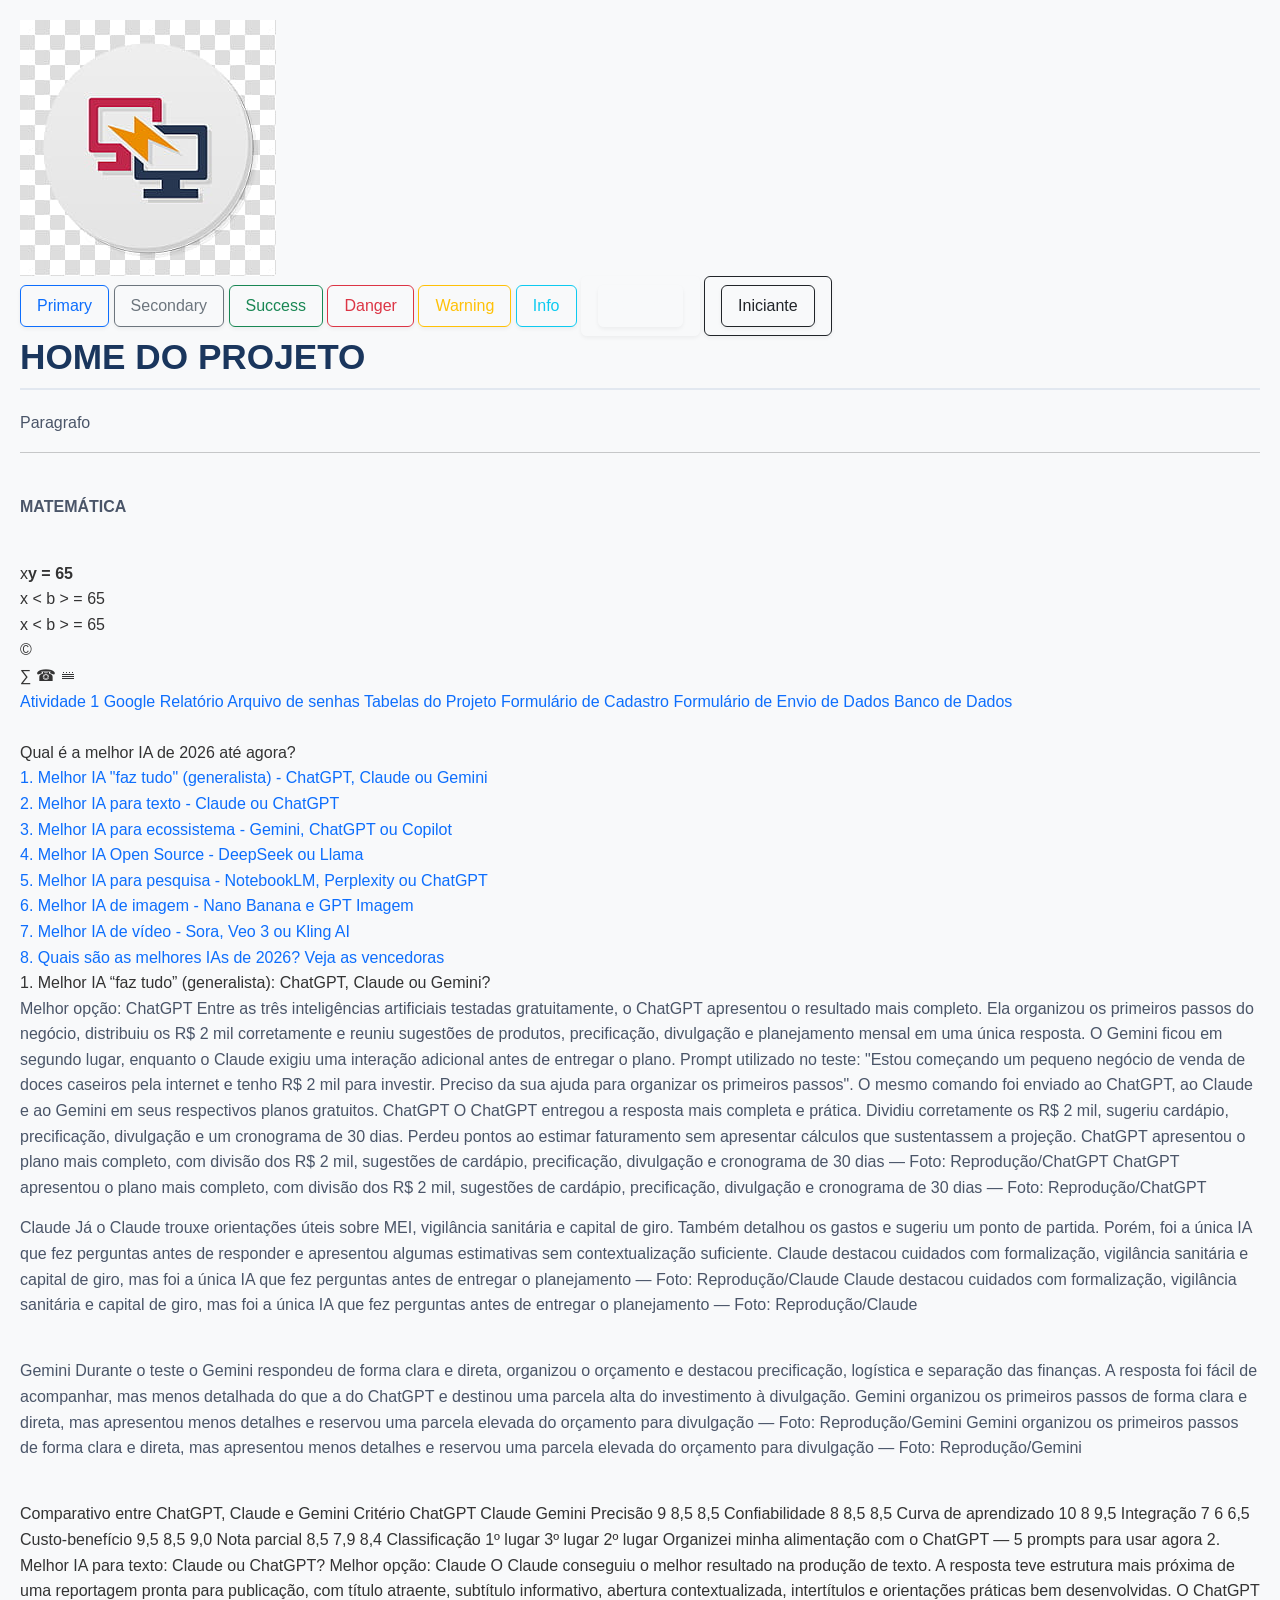
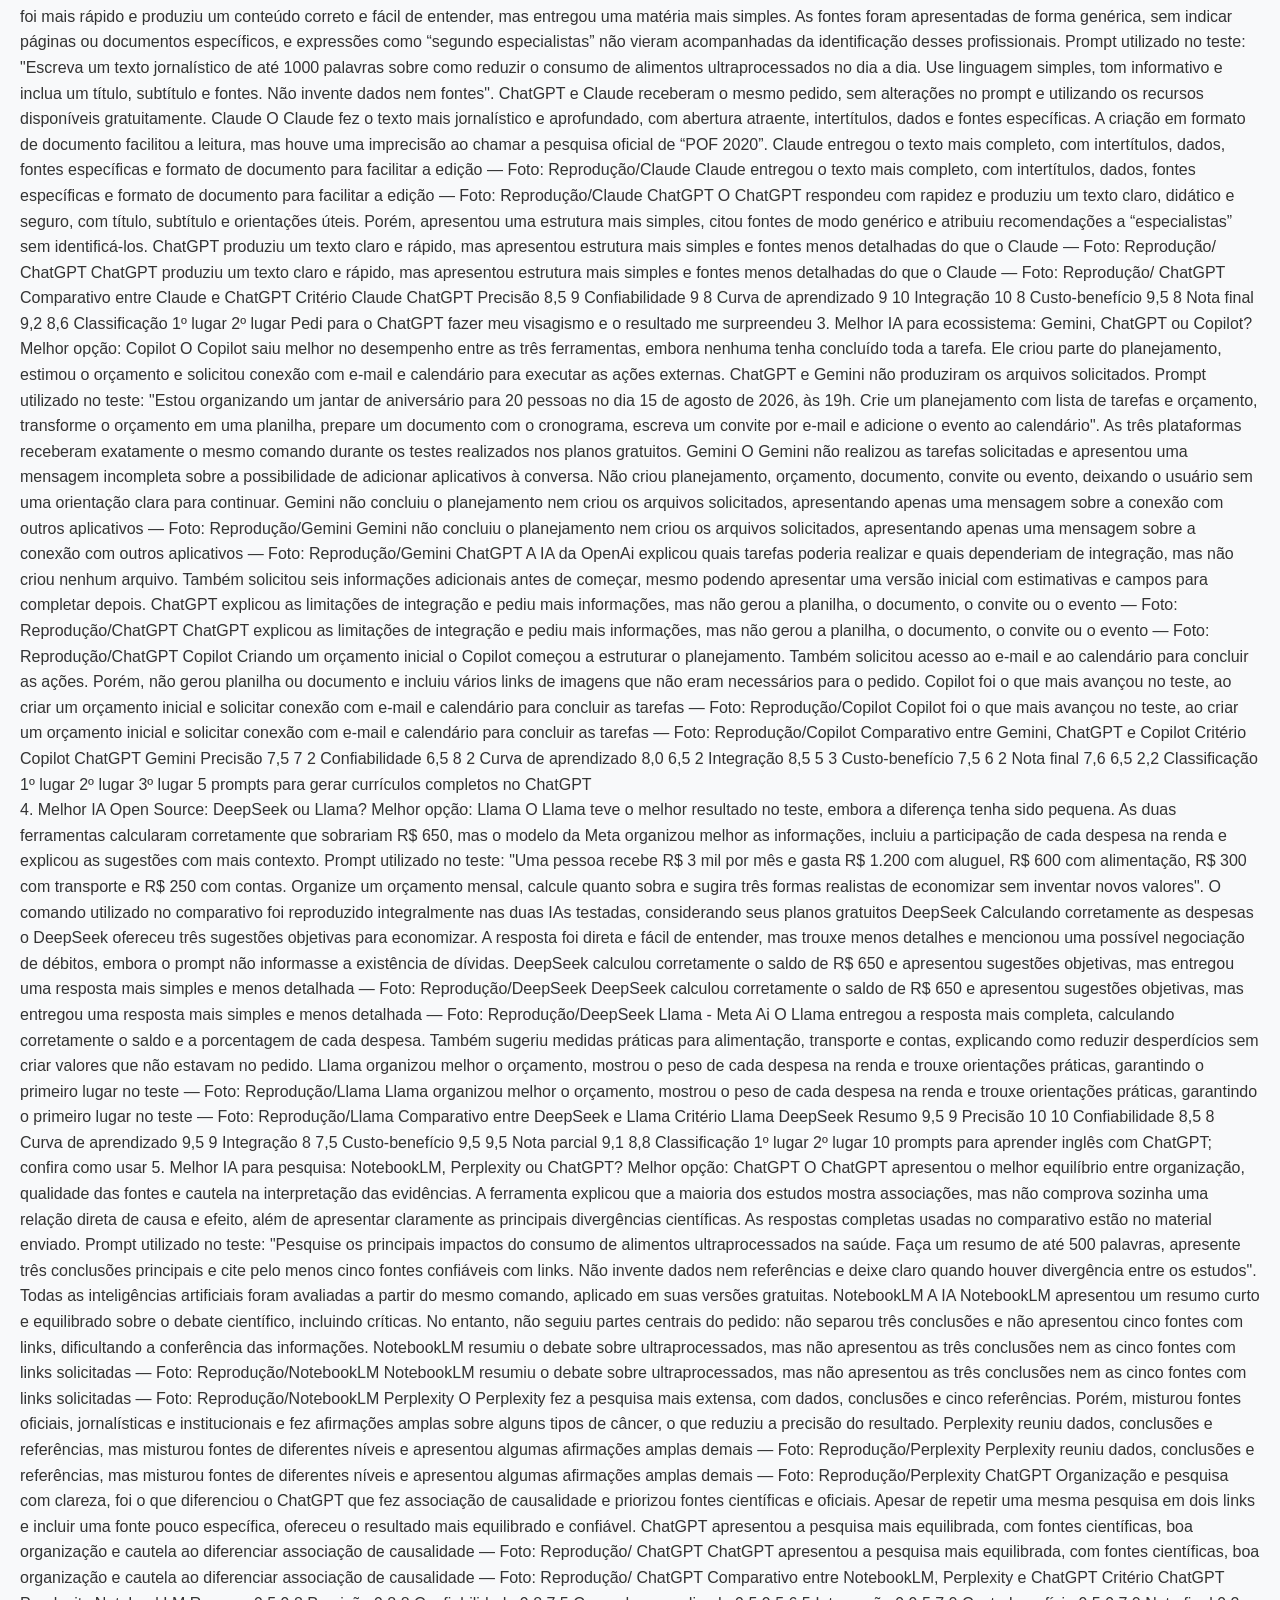
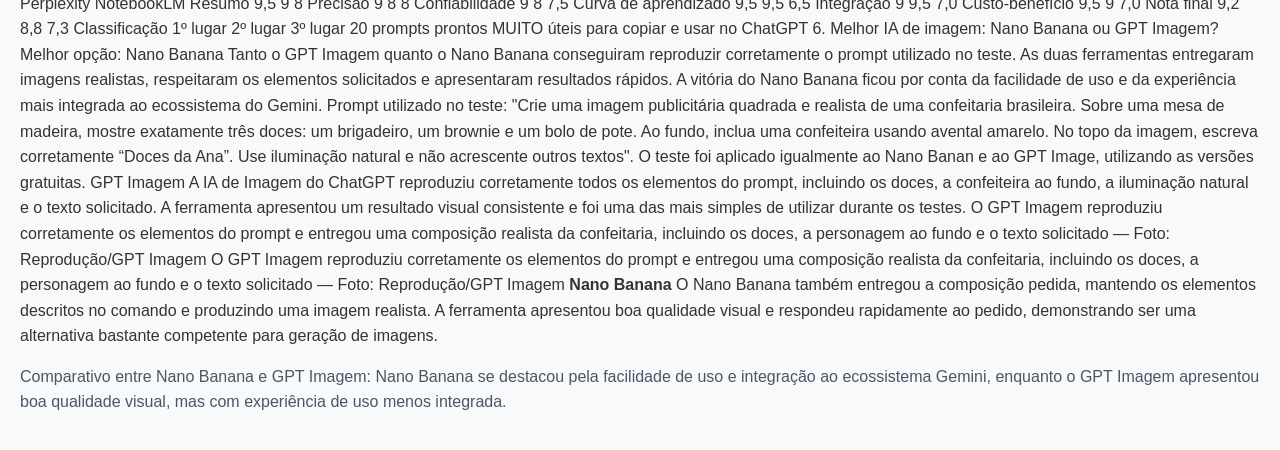
<file: index.html>
<!DOCTYPE html>
<html lang="en">
<head>
    <!-- Definição de caracters de leitura da pagina -->
    <meta charset="UTF-8">
    <!-- Definição de responsividade -->
    <meta name="viewport" content="width=device-width, initial-scale=1.0">
    <title>Pagina principal</title>
    <link href="https://cdn.jsdelivr.net/npm/bootstrap@5.3.8/dist/css/bootstrap.min.css" rel="stylesheet" integrity="sha384-sRIl4kxILFvY47J16cr9ZwB07vP4J8+LH7qKQnuqkuIAvNWLzeN8tE5YBujZqJLB" crossorigin="anonymous">
    <link rel="stylesheet" href="style/style.css">
    
</head> 
<body>
    <img src="icone/conect.jpg" alt="icone de conexão remota" />
      <!-- Desenvolvimento de pagina HTML  -->
    <br/>   

    <button type="button" class="btn btn-outline-primary">Primary</button>
<button type="button" class="btn btn-outline-secondary">Secondary</button>
<button type="button" class="btn btn-outline-success">Success</button>
<button type="button" class="btn btn-outline-danger">Danger</button>
<button type="button" class="btn btn-outline-warning">Warning</button>
<button type="button" class="btn btn-outline-info">Info</button>
<button type="button" class="btn btn-outline-light"><a href="controller/alarme.html" class="btn btn-outline-light">Alarme</a></button>
<button type="button" class="btn btn-outline-dark"><a href="controller/iniciante.html" class="btn btn-outline-dark">Iniciante</a></button>

    <h1>HOME DO PROJETO</h1>
    <p>Paragrafo</p>
    <hr />
    <p>
    <br /><b>MATEMÁTICA</b>
    </p>
    <br />

    x<b>y = 65
    
    </b><br />

    x &lt; b &gt; = 65
        <br />
    x &#60; b &#62; = 65
    <br/>
    &copy;
    <br/>
    &Sum;
    &phone;
    &equivDD;
    <br />
    <span id="menu">
        <a href="atividade1.html">Atividade 1</a>
        <a href="https://www.google.com" target="_blank">Google</a>
        <a href="controller/bd.html">Relatório</a>
        <a href="controller/cripto/password.html">Arquivo de senhas</a>
        <a href="tabela.html">Tabelas do Projeto</a>
        <a href="controller/formulario.html">Formulário de Cadastro</a>
        <a href="controller/envdados.html">Formulário de Envio de Dados</a>
        <a href="controller/bd.html">Banco de Dados</a>
    </span>

    <br/><br/>
    Qual é a melhor IA de 2026 até agora?
<br/>
    <a href="#c1">1. Melhor IA "faz tudo" (generalista) - ChatGPT, Claude ou Gemini</a><br/>
    <a href="#c2">2. Melhor IA para texto - Claude ou ChatGPT</a><br/>
    <a href="#c3">3. Melhor IA para ecossistema - Gemini, ChatGPT ou Copilot</a><br/>
    <a href="#c4">4. Melhor IA Open Source - DeepSeek ou Llama</a><br/>
    <a href="#c5">5. Melhor IA para pesquisa - NotebookLM, Perplexity ou ChatGPT</a><br/>
    <a href="#c6">6. Melhor IA de imagem - Nano Banana e GPT Imagem</a><br/>
    <a href="#c7">7. Melhor IA de vídeo - Sora, Veo 3 ou Kling AI</a><br/>
    <a href="#c8">8. Quais são as melhores IAs de 2026? Veja as vencedoras</a><br/>

<a name="c1"></a>1. Melhor IA “faz tudo” (generalista): ChatGPT, Claude ou Gemini?
<p class="italico">
Melhor opção: ChatGPT

Entre as três inteligências artificiais testadas gratuitamente, o ChatGPT apresentou o resultado mais completo. Ela organizou os primeiros passos do negócio, distribuiu os R$ 2 mil corretamente e reuniu sugestões de produtos, precificação, divulgação e planejamento mensal em uma única resposta. O Gemini ficou em segundo lugar, enquanto o Claude exigiu uma interação adicional antes de entregar o plano.

Prompt utilizado no teste: "Estou começando um pequeno negócio de venda de doces caseiros pela internet e tenho R$ 2 mil para investir. Preciso da sua ajuda para organizar os primeiros passos".

O mesmo comando foi enviado ao ChatGPT, ao Claude e ao Gemini em seus respectivos planos gratuitos.

ChatGPT

O ChatGPT entregou a resposta mais completa e prática. Dividiu corretamente os R$ 2 mil, sugeriu cardápio, precificação, divulgação e um cronograma de 30 dias. Perdeu pontos ao estimar faturamento sem apresentar cálculos que sustentassem a projeção.
ChatGPT apresentou o plano mais completo, com divisão dos R$ 2 mil, sugestões de cardápio, precificação, divulgação e cronograma de 30 dias — Foto: Reprodução/ChatGPT
ChatGPT apresentou o plano mais completo, com divisão dos R$ 2 mil, sugestões de cardápio, precificação, divulgação e cronograma de 30 dias — Foto: Reprodução/ChatGPT

<br/>
<p class="normal">
Claude

Já o Claude trouxe orientações úteis sobre MEI, vigilância sanitária e capital de giro. Também detalhou os gastos e sugeriu um ponto de partida. Porém, foi a única IA que fez perguntas antes de responder e apresentou algumas estimativas sem contextualização suficiente.
Claude destacou cuidados com formalização, vigilância sanitária e capital de giro, mas foi a única IA que fez perguntas antes de entregar o planejamento — Foto: Reprodução/Claude
Claude destacou cuidados com formalização, vigilância sanitária e capital de giro, mas foi a única IA que fez perguntas antes de entregar o planejamento — Foto: Reprodução/Claude
</p>

<br/>
<p class="oblique">
Gemini

Durante o teste o Gemini respondeu de forma clara e direta, organizou o orçamento e destacou precificação, logística e separação das finanças. A resposta foi fácil de acompanhar, mas menos detalhada do que a do ChatGPT e destinou uma parcela alta do investimento à divulgação.
Gemini organizou os primeiros passos de forma clara e direta, mas apresentou menos detalhes e reservou uma parcela elevada do orçamento para divulgação — Foto: Reprodução/Gemini
Gemini organizou os primeiros passos de forma clara e direta, mas apresentou menos detalhes e reservou uma parcela elevada do orçamento para divulgação — Foto: Reprodução/Gemini
</p>

<br/>
Comparativo entre ChatGPT, Claude e Gemini
Critério 	ChatGPT 	Claude 	Gemini
Precisão 	9 	8,5 	8,5
Confiabilidade 	8 	8,5 	8,5
Curva de aprendizado 	10 	8 	9,5
Integração 	7 	6 	6,5
Custo-benefício 	9,5 	8,5 	9,0
Nota parcial 	8,5 	7,9 	8,4
Classificação 	1º lugar 	3º lugar 	2º lugar

    Organizei minha alimentação com o ChatGPT — 5 prompts para usar agora

<a name="c2"></a>2. Melhor IA para texto: Claude ou ChatGPT?

Melhor opção: Claude

O Claude conseguiu o melhor resultado na produção de texto. A resposta teve estrutura mais próxima de uma reportagem pronta para publicação, com título atraente, subtítulo informativo, abertura contextualizada, intertítulos e orientações práticas bem desenvolvidas.

O ChatGPT foi mais rápido e produziu um conteúdo correto e fácil de entender, mas entregou uma matéria mais simples. As fontes foram apresentadas de forma genérica, sem indicar páginas ou documentos específicos, e expressões como “segundo especialistas” não vieram acompanhadas da identificação desses profissionais.

Prompt utilizado no teste: "Escreva um texto jornalístico de até 1000 palavras sobre como reduzir o consumo de alimentos ultraprocessados no dia a dia. Use linguagem simples, tom informativo e inclua um título, subtítulo e fontes. Não invente dados nem fontes".

ChatGPT e Claude receberam o mesmo pedido, sem alterações no prompt e utilizando os recursos disponíveis gratuitamente.

Claude

O Claude fez o texto mais jornalístico e aprofundado, com abertura atraente, intertítulos, dados e fontes específicas. A criação em formato de documento facilitou a leitura, mas houve uma imprecisão ao chamar a pesquisa oficial de “POF 2020”.
Claude entregou o texto mais completo, com intertítulos, dados, fontes específicas e formato de documento para facilitar a edição — Foto: Reprodução/Claude
Claude entregou o texto mais completo, com intertítulos, dados, fontes específicas e formato de documento para facilitar a edição — Foto: Reprodução/Claude

ChatGPT

O ChatGPT respondeu com rapidez e produziu um texto claro, didático e seguro, com título, subtítulo e orientações úteis. Porém, apresentou uma estrutura mais simples, citou fontes de modo genérico e atribuiu recomendações a “especialistas” sem identificá-los.
ChatGPT produziu um texto claro e rápido, mas apresentou estrutura mais simples e fontes menos detalhadas do que o Claude — Foto: Reprodução/ ChatGPT
ChatGPT produziu um texto claro e rápido, mas apresentou estrutura mais simples e fontes menos detalhadas do que o Claude — Foto: Reprodução/ ChatGPT

Comparativo entre Claude e ChatGPT
Critério 	Claude 	ChatGPT
Precisão 	8,5 	9
Confiabilidade 	9 	8
Curva de aprendizado 	9 	10
Integração 	10 	8
Custo-benefício 	9,5 	8
Nota final 	9,2 	8,6
Classificação 	1º lugar 	2º lugar

    Pedi para o ChatGPT fazer meu visagismo e o resultado me surpreendeu

<a name="c3"></a>3. Melhor IA para ecossistema: Gemini, ChatGPT ou Copilot?

Melhor opção: Copilot

O Copilot saiu melhor no desempenho entre as três ferramentas, embora nenhuma tenha concluído toda a tarefa. Ele criou parte do planejamento, estimou o orçamento e solicitou conexão com e-mail e calendário para executar as ações externas. ChatGPT e Gemini não produziram os arquivos solicitados.

Prompt utilizado no teste: "Estou organizando um jantar de aniversário para 20 pessoas no dia 15 de agosto de 2026, às 19h. Crie um planejamento com lista de tarefas e orçamento, transforme o orçamento em uma planilha, prepare um documento com o cronograma, escreva um convite por e-mail e adicione o evento ao calendário".

As três plataformas receberam exatamente o mesmo comando durante os testes realizados nos planos gratuitos.

Gemini

O Gemini não realizou as tarefas solicitadas e apresentou uma mensagem incompleta sobre a possibilidade de adicionar aplicativos à conversa. Não criou planejamento, orçamento, documento, convite ou evento, deixando o usuário sem uma orientação clara para continuar.
Gemini não concluiu o planejamento nem criou os arquivos solicitados, apresentando apenas uma mensagem sobre a conexão com outros aplicativos — Foto: Reprodução/Gemini
Gemini não concluiu o planejamento nem criou os arquivos solicitados, apresentando apenas uma mensagem sobre a conexão com outros aplicativos — Foto: Reprodução/Gemini

ChatGPT

A IA da OpenAi explicou quais tarefas poderia realizar e quais dependeriam de integração, mas não criou nenhum arquivo. Também solicitou seis informações adicionais antes de começar, mesmo podendo apresentar uma versão inicial com estimativas e campos para completar depois.
ChatGPT explicou as limitações de integração e pediu mais informações, mas não gerou a planilha, o documento, o convite ou o evento — Foto: Reprodução/ChatGPT
ChatGPT explicou as limitações de integração e pediu mais informações, mas não gerou a planilha, o documento, o convite ou o evento — Foto: Reprodução/ChatGPT

Copilot

Criando um orçamento inicial o Copilot começou a estruturar o planejamento. Também solicitou acesso ao e-mail e ao calendário para concluir as ações. Porém, não gerou planilha ou documento e incluiu vários links de imagens que não eram necessários para o pedido.
Copilot foi o que mais avançou no teste, ao criar um orçamento inicial e solicitar conexão com e-mail e calendário para concluir as tarefas — Foto: Reprodução/Copilot
Copilot foi o que mais avançou no teste, ao criar um orçamento inicial e solicitar conexão com e-mail e calendário para concluir as tarefas — Foto: Reprodução/Copilot

Comparativo entre Gemini, ChatGPT e Copilot
Critério 	Copilot 	ChatGPT 	Gemini
Precisão 	7,5 	7 	2
Confiabilidade 	6,5 	8 	2
Curva de aprendizado 	8,0 	6,5 	2
Integração 	8,5 	5 	3
Custo-benefício 	7,5 	6 	2
Nota final 	7,6 	6,5 	2,2
Classificação 	1º lugar 	2º lugar 	3º lugar

    5 prompts para gerar currículos completos no ChatGPT
<br />
<a name="c4">4. Melhor IA Open Source: DeepSeek ou Llama?</a>

Melhor opção: Llama

O Llama teve o melhor resultado no teste, embora a diferença tenha sido pequena. As duas ferramentas calcularam corretamente que sobrariam R$ 650, mas o modelo da Meta organizou melhor as informações, incluiu a participação de cada despesa na renda e explicou as sugestões com mais contexto.

Prompt utilizado no teste: "Uma pessoa recebe R$ 3 mil por mês e gasta R$ 1.200 com aluguel, R$ 600 com alimentação, R$ 300 com transporte e R$ 250 com contas. Organize um orçamento mensal, calcule quanto sobra e sugira três formas realistas de economizar sem inventar novos valores".

O comando utilizado no comparativo foi reproduzido integralmente nas duas IAs testadas, considerando seus planos gratuitos

DeepSeek

Calculando corretamente as despesas o DeepSeek ofereceu três sugestões objetivas para economizar. A resposta foi direta e fácil de entender, mas trouxe menos detalhes e mencionou uma possível negociação de débitos, embora o prompt não informasse a existência de dívidas.
DeepSeek calculou corretamente o saldo de R$ 650 e apresentou sugestões objetivas, mas entregou uma resposta mais simples e menos detalhada — Foto: Reprodução/DeepSeek
DeepSeek calculou corretamente o saldo de R$ 650 e apresentou sugestões objetivas, mas entregou uma resposta mais simples e menos detalhada — Foto: Reprodução/DeepSeek

Llama - Meta Ai

O Llama entregou a resposta mais completa, calculando corretamente o saldo e a porcentagem de cada despesa. Também sugeriu medidas práticas para alimentação, transporte e contas, explicando como reduzir desperdícios sem criar valores que não estavam no pedido.
Llama organizou melhor o orçamento, mostrou o peso de cada despesa na renda e trouxe orientações práticas, garantindo o primeiro lugar no teste — Foto: Reprodução/Llama
Llama organizou melhor o orçamento, mostrou o peso de cada despesa na renda e trouxe orientações práticas, garantindo o primeiro lugar no teste — Foto: Reprodução/Llama

Comparativo entre DeepSeek e Llama
Critério 	Llama 	DeepSeek
Resumo 	9,5 	9
Precisão 	10 	10
Confiabilidade 	8,5 	8
Curva de aprendizado 	9,5 	9
Integração 	8 	7,5
Custo-benefício 	9,5 	9,5
Nota parcial 	9,1 	8,8
Classificação 	1º lugar 	2º lugar

    10 prompts para aprender inglês com ChatGPT; confira como usar

<a name="c5"></a>5. Melhor IA para pesquisa: NotebookLM, Perplexity ou ChatGPT?

Melhor opção: ChatGPT

O ChatGPT apresentou o melhor equilíbrio entre organização, qualidade das fontes e cautela na interpretação das evidências. A ferramenta explicou que a maioria dos estudos mostra associações, mas não comprova sozinha uma relação direta de causa e efeito, além de apresentar claramente as principais divergências científicas. As respostas completas usadas no comparativo estão no material enviado.

Prompt utilizado no teste: "Pesquise os principais impactos do consumo de alimentos ultraprocessados na saúde. Faça um resumo de até 500 palavras, apresente três conclusões principais e cite pelo menos cinco fontes confiáveis com links. Não invente dados nem referências e deixe claro quando houver divergência entre os estudos".

Todas as inteligências artificiais foram avaliadas a partir do mesmo comando, aplicado em suas versões gratuitas.

NotebookLM

A IA NotebookLM apresentou um resumo curto e equilibrado sobre o debate científico, incluindo críticas. No entanto, não seguiu partes centrais do pedido: não separou três conclusões e não apresentou cinco fontes com links, dificultando a conferência das informações.
NotebookLM resumiu o debate sobre ultraprocessados, mas não apresentou as três conclusões nem as cinco fontes com links solicitadas — Foto: Reprodução/NotebookLM
NotebookLM resumiu o debate sobre ultraprocessados, mas não apresentou as três conclusões nem as cinco fontes com links solicitadas — Foto: Reprodução/NotebookLM

Perplexity

O Perplexity fez a pesquisa mais extensa, com dados, conclusões e cinco referências. Porém, misturou fontes oficiais, jornalísticas e institucionais e fez afirmações amplas sobre alguns tipos de câncer, o que reduziu a precisão do resultado.
Perplexity reuniu dados, conclusões e referências, mas misturou fontes de diferentes níveis e apresentou algumas afirmações amplas demais — Foto: Reprodução/Perplexity
Perplexity reuniu dados, conclusões e referências, mas misturou fontes de diferentes níveis e apresentou algumas afirmações amplas demais — Foto: Reprodução/Perplexity

ChatGPT

Organização e pesquisa com clareza, foi o que diferenciou o ChatGPT que fez associação de causalidade e priorizou fontes científicas e oficiais. Apesar de repetir uma mesma pesquisa em dois links e incluir uma fonte pouco específica, ofereceu o resultado mais equilibrado e confiável.
ChatGPT apresentou a pesquisa mais equilibrada, com fontes científicas, boa organização e cautela ao diferenciar associação de causalidade — Foto: Reprodução/ ChatGPT
ChatGPT apresentou a pesquisa mais equilibrada, com fontes científicas, boa organização e cautela ao diferenciar associação de causalidade — Foto: Reprodução/ ChatGPT

Comparativo entre NotebookLM, Perplexity e ChatGPT
Critério 	ChatGPT 	Perplexity 	NotebookLM
Resumo 	9,5 	9 	8
Precisão 	9 	8 	8
Confiabilidade 	9 	8 	7,5
Curva de aprendizado 	9,5 	9,5 	6,5
Integração 	9 	9,5 	7,0
Custo-benefício 	9,5 	9 	7,0
Nota final 	9,2 	8,8 	7,3
Classificação 	1º lugar 	2º lugar 	3º lugar

    20 prompts prontos MUITO úteis para copiar e usar no ChatGPT

<a name="c6"></a>6. Melhor IA de imagem: Nano Banana ou GPT Imagem?

Melhor opção: Nano Banana

Tanto o GPT Imagem quanto o Nano Banana conseguiram reproduzir corretamente o prompt utilizado no teste. As duas ferramentas entregaram imagens realistas, respeitaram os elementos solicitados e apresentaram resultados rápidos. A vitória do Nano Banana ficou por conta da facilidade de uso e da experiência mais integrada ao ecossistema do Gemini.

Prompt utilizado no teste: "Crie uma imagem publicitária quadrada e realista de uma confeitaria brasileira. Sobre uma mesa de madeira, mostre exatamente três doces: um brigadeiro, um brownie e um bolo de pote. Ao fundo, inclua uma confeiteira usando avental amarelo. No topo da imagem, escreva corretamente “Doces da Ana”. Use iluminação natural e não acrescente outros textos".

O teste foi aplicado igualmente ao Nano Banan e ao GPT Image, utilizando as versões gratuitas.

GPT Imagem

A IA de Imagem do ChatGPT reproduziu corretamente todos os elementos do prompt, incluindo os doces, a confeiteira ao fundo, a iluminação natural e o texto solicitado. A ferramenta apresentou um resultado visual consistente e foi uma das mais simples de utilizar durante os testes.
O GPT Imagem reproduziu corretamente os elementos do prompt e entregou uma composição realista da confeitaria, incluindo os doces, a personagem ao fundo e o texto solicitado — Foto: Reprodução/GPT Imagem
O GPT Imagem reproduziu corretamente os elementos do prompt e entregou uma composição realista da confeitaria, incluindo os doces, a personagem ao fundo e o texto solicitado — Foto: Reprodução/GPT Imagem

<b class="standard">Nano Banana</b>

O Nano Banana também entregou a composição pedida, mantendo os elementos descritos no comando e produzindo uma imagem realista. A ferramenta apresentou boa qualidade visual e respondeu rapidamente ao pedido, demonstrando ser uma alternativa bastante competente para geração de imagens.

</p>


<p id="identificador">
    Comparativo entre Nano Banana e GPT Imagem: Nano Banana se destacou pela facilidade de uso e integração ao ecossistema Gemini, enquanto o GPT Imagem apresentou boa qualidade visual, mas com experiência de uso menos integrada.
</p>


    
</body>
</html>
</file>
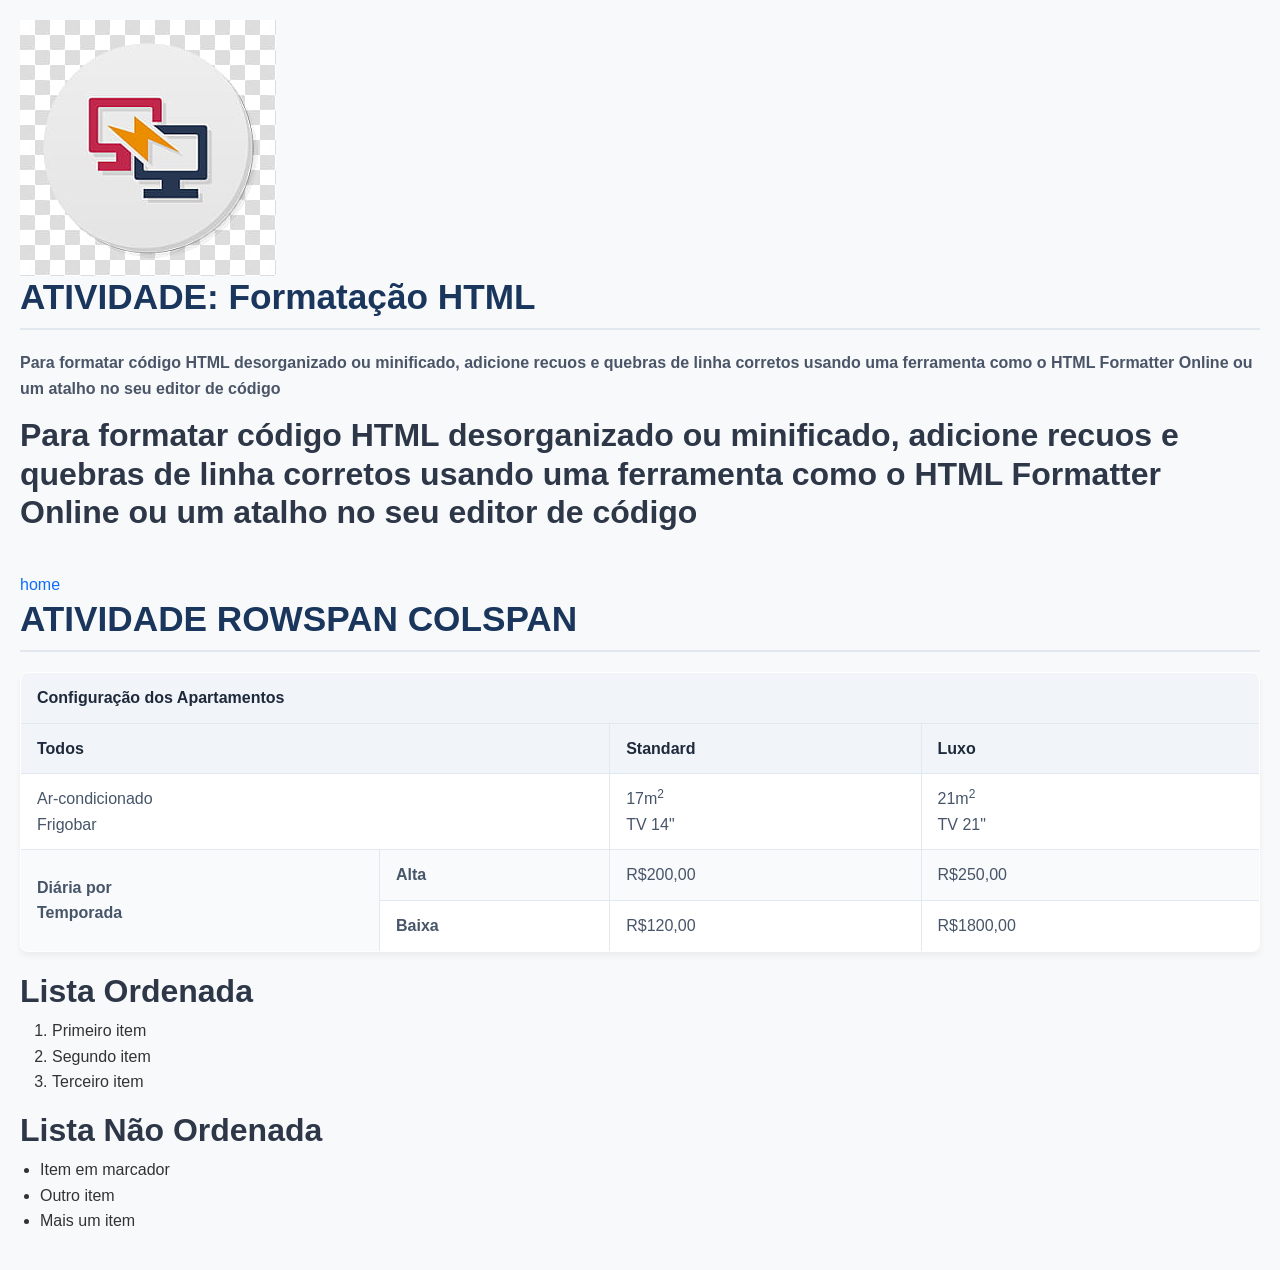
<file: atividade1.html>
<!DOCTYPE html>
<html lang="en">
<head>
    <meta charset="UTF-8">
    <meta name="viewport" content="width=device-width, initial-scale=1.0">
    <title>Atividade 1</title>
    <link href="https://cdn.jsdelivr.net/npm/bootstrap@5.3.8/dist/css/bootstrap.min.css" rel="stylesheet" integrity="sha384-sRIl4kxILFvY47J16cr9ZwB07vP4J8+LH7qKQnuqkuIAvNWLzeN8tE5YBujZqJLB" crossorigin="anonymous">
    <link rel="stylesheet" href="style/style.css">
</head>
<body bgcolor="#00ffff">
        <a href="index.html"><img src="icone/conect.jpg" alt="icone de conexão remota" /></a>
        <h1>ATIVIDADE: Formatação HTML</h1>
        <p><b>Para formatar código HTML desorganizado ou minificado, adicione recuos e quebras de linha corretos usando uma ferramenta como o HTML Formatter Online ou um atalho no seu editor de código</b></p>
        
        <p><h2>Para formatar código HTML desorganizado ou minificado, adicione recuos e quebras de linha corretos usando uma ferramenta como o HTML Formatter Online ou um atalho no seu editor de código</h2></p>
        <br/>
        <a href="index.html">home</a>




    <h1>ATIVIDADE ROWSPAN COLSPAN</h1>

    <table border="1" id="apartment">
        <tr>
            <th colspan="4">Configuração dos Apartamentos</th>
        </tr>
        <tr>
            <th colspan="2" class="todos">Todos</th>
            <th class="standard">Standard</th>
            <th class="luxo">Luxo</th>
        </tr>
        <tr>
            <td colspan="2">Ar-condicionado <br/> Frigobar </td>
            <td>17m<sup>2</sup><br/>TV 14"</td>
            <td>21m<sup>2</sup><br/>TV 21"</td>
        </tr>
        <tr>
            <td rowspan="2"><b>Diária por <br/>Temporada</b></td>
            <td><b>Alta</b></td>
            <td>R$200,00</td>
            <td>R$250,00</td>
        </tr>
        <tr>
            <td><b>Baixa</b></td>
            <td>R$120,00</td>
            <td>R$1800,00</td>
        </tr>

    </table>

     <!-- Lista Ordenada  -->
    <h2>Lista Ordenada</h2>
    <ol>
        <li class="ordenada">Primeiro item</li>
        <li class="ordenada">Segundo item</li>
        <li class="ordenada">Terceiro item</li>
    </ol>

    <!-- Lista Não Ordenada  -->
    <h2>Lista Não Ordenada</h2>
    <ul>
        <li class="nOrdenada">Item em marcador</li>
        <li class="nOrdenada">Outro item</li>
        <li class="nOrdenada">Mais um item</li>
    </ul>






</body>

</html>
</file>
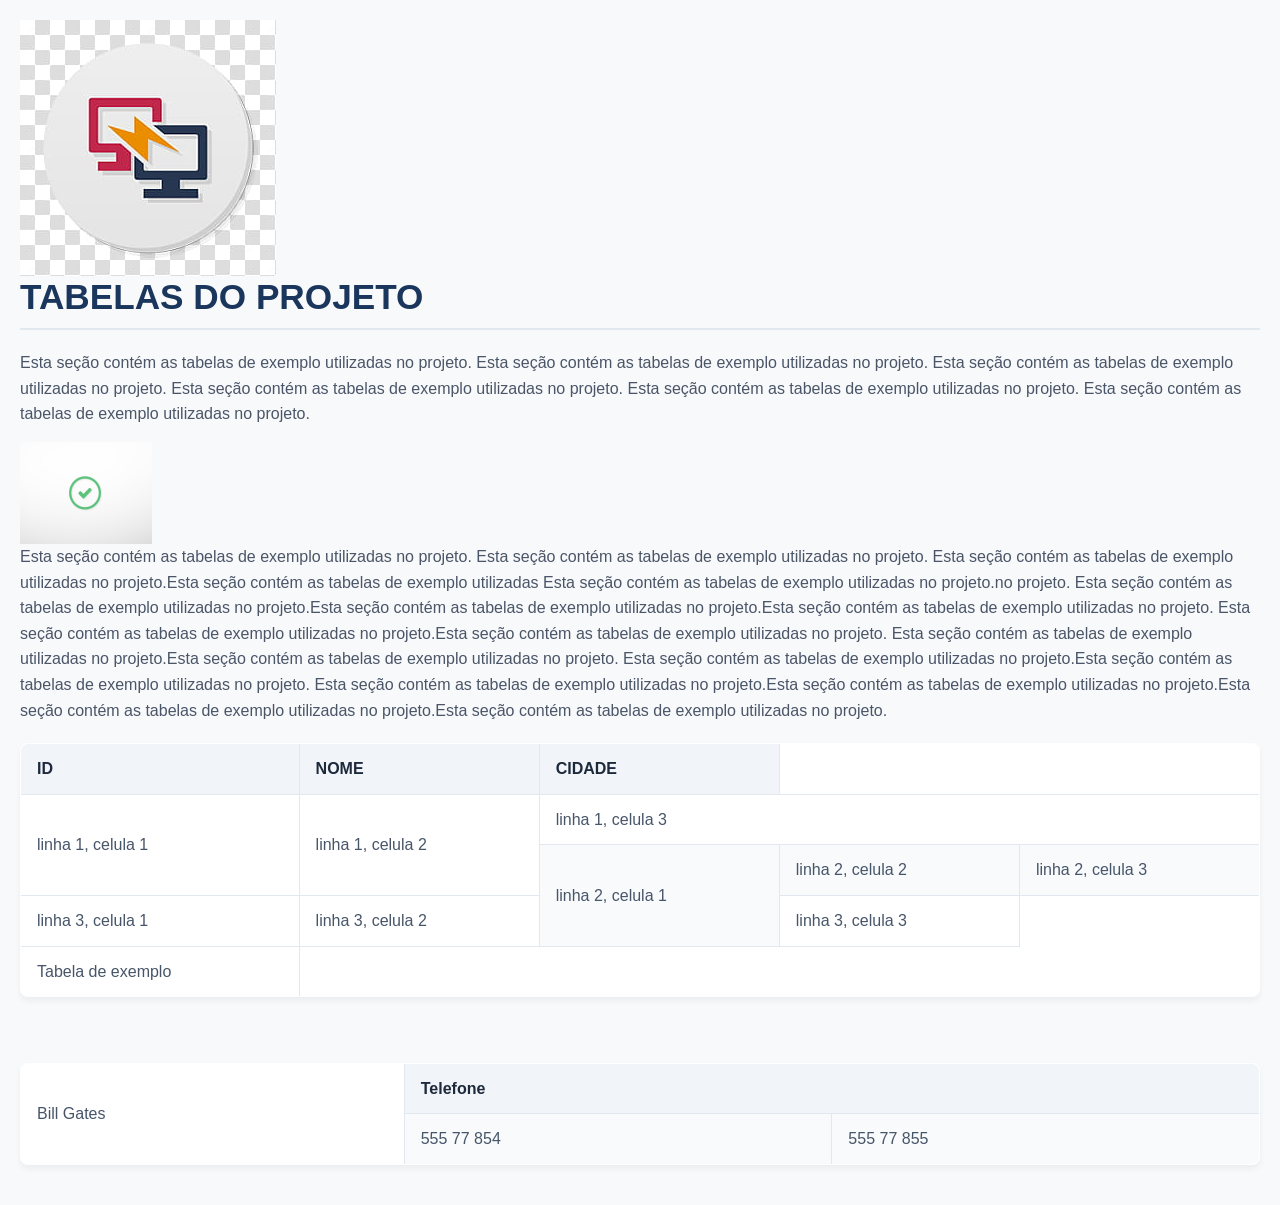
<file: tabela.html>
<!DOCTYPE html>
<html lang="en">
<head>
    <meta charset="UTF-8">
    <meta name="viewport" content="width=device-width, initial-scale=1.0">
    <title>Tabelas</title>
    <link href="https://cdn.jsdelivr.net/npm/bootstrap@5.3.8/dist/css/bootstrap.min.css" rel="stylesheet" integrity="sha384-sRIl4kxILFvY47J16cr9ZwB07vP4J8+LH7qKQnuqkuIAvNWLzeN8tE5YBujZqJLB" crossorigin="anonymous">
    <link rel="stylesheet" href="style/style.css">
</head>
<body class="tabelas-body">
    <a href="index.html"><img src="icone/conect.jpg" alt="icone de conexão remota" /></a>
    <br/>
    <h1 class="planoH1">TABELAS DO PROJETO</h1>

    <p class="planoP">
        Esta seção contém as tabelas de exemplo utilizadas no projeto.
        Esta seção contém as tabelas de exemplo utilizadas no projeto.
        Esta seção contém as tabelas de exemplo utilizadas no projeto.
        Esta seção contém as tabelas de exemplo utilizadas no projeto.
        Esta seção contém as tabelas de exemplo utilizadas no projeto.
        Esta seção contém as tabelas de exemplo utilizadas no projeto.
    </p>

    <img src="icone/botao.png" alt="icone de conexão remota" class="flutuar"/>
    
    <p class="planoP">
        Esta seção contém as tabelas de exemplo utilizadas no projeto. Esta seção contém as tabelas de exemplo utilizadas no projeto.
        Esta seção contém as tabelas de exemplo utilizadas no projeto.Esta seção contém as tabelas de exemplo utilizadas Esta seção contém as tabelas de exemplo utilizadas no projeto.no projeto.
        Esta seção contém as tabelas de exemplo utilizadas no projeto.Esta seção contém as tabelas de exemplo utilizadas no projeto.Esta seção contém as tabelas de exemplo utilizadas no projeto.
        Esta seção contém as tabelas de exemplo utilizadas no projeto.Esta seção contém as tabelas de exemplo utilizadas no projeto.
        Esta seção contém as tabelas de exemplo utilizadas no projeto.Esta seção contém as tabelas de exemplo utilizadas no projeto.
        Esta seção contém as tabelas de exemplo utilizadas no projeto.Esta seção contém as tabelas de exemplo utilizadas no projeto.
        Esta seção contém as tabelas de exemplo utilizadas no projeto.Esta seção contém as tabelas de exemplo utilizadas no projeto.Esta seção contém as tabelas de exemplo utilizadas no projeto.Esta seção contém as tabelas de exemplo utilizadas no projeto.
    </p>

    <div class="tabelas">
            <table border="1">
        <thead>
            <tr>
                <th>ID</th>
                <th>NOME</th>
                <th>CIDADE</th>
            </tr>
        </thead>
        <tbody>    
            <tr>
                <td rowspan="2">linha 1, celula 1</td>
                <td rowspan="2">linha 1, celula 2</td>
                <td colspan="3">linha 1, celula 3</td>
            </tr>
            <tr>
                <td rowspan="4">linha 2, celula 1</td>
                <td>linha 2, celula 2</td>
                <td>linha 2, celula 3</td>
            </tr>
            <tr>
                <td>linha 3, celula 1</td>
                <td>linha 3, celula 2</td>
                <td>linha 3, celula 3</td>
            </tr>
        </tbody>
        <tfoot>
            <tr>
                <td>Tabela de exemplo</td>
            </tr>
        </tfoot>
    </table>

    </div>


    <br/>
        <div class="tabelas">
            <table border="1">
            <tr>
                <td rowspan="2">Bill Gates</td>
                <th colspan="2">Telefone</th>
            </tr>
            <tr>
                <td>555 77 854</td>
                <td>555 77 855</td>
            </tr>
        </table>
    </div>



</body>
</html>
</file>
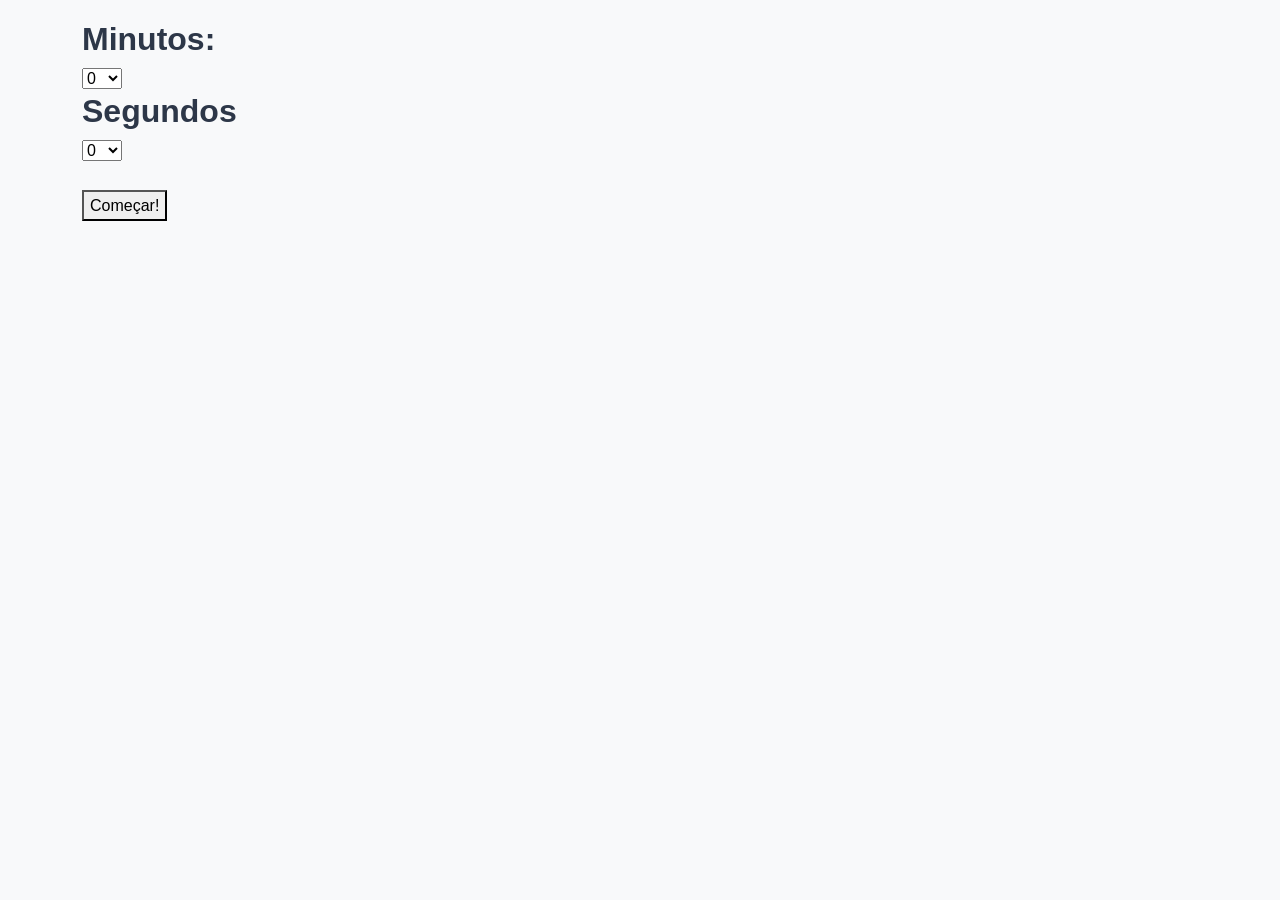
<file: controller/alarme.html>
<!DOCTYPE html>
<html lang="en">
<head>
    <meta charset="UTF-8">
    <meta name="viewport" content="width=device-width, initial-scale=1.0">
    <title>Alarm</title>
    <link href="https://cdn.jsdelivr.net/npm/bootstrap@5.3.8/dist/css/bootstrap.min.css" rel="stylesheet" integrity="sha384-sRIl4kxILFvY47J16cr9ZwB07vP4J8+LH7qKQnuqkuIAvNWLzeN8tE5YBujZqJLB" crossorigin="anonymous">
    <link rel="stylesheet" href="../style/style.css">


</head>
<body>
    <audio id="sound" src="../midias/alarm.mp3" style="display: none;"></audio>

    <div class="container">
        <h2>Minutos:</h2>
        <select id="minutos" name="minutos"></select>

        <h2>Segundos</h2>
        <select id="segundos" name="segundos"></select>
        <br/>
        <br/>
        <button id="comecar">Começar!</button>

        <div id="display">
            <h3></h3>
        </div> </div> 

        <script>
            var display = document.getElementById('display');

            var minutos = document.getElementById('minutos');
            var segundos = document.getElementById('segundos');

            var comecar = document.getElementById('comecar');


            var cronometroSeg;

            var minutoAtual;
            var segundoAtual;

            var interval;

            for(var i=0; i<=59; i++){
                minutos.innerHTML+='<option value="'+i+'">'+i+'<option>';
            }

            for(var i=0; i<=59; i++){
                segundos.innerHTML+='<option value="'+i+'">'+i+'<option>';
            }

            comecar.addEventListener('click', function(){
                minutoAtual = minutos.value;
                segundoAtual = segundos.value;

                display.childNodes[1].innerHTML = minutoAtual + ":"+segundoAtual;

                interval = setInterval(function() {
                    segundoAtual--;
                    if (segundoAtual<= 0) {
                        if (minutoAtual>0) {
                            minutoAtual--;
                            segundoAtual = 59;
                        }
                        else{
                            document.getElementById("sound").play();
                            alert("Desligar Alarme!");
                            clearInterval(interval);
                            location.reload();
                            
                        }
                    }

                    display.childNodes[1].innerHTML = minutoAtual + ":"+segundoAtual;
                },1000);

            }
            
            
            );


            

    </script>




</body>
</html>
</file>
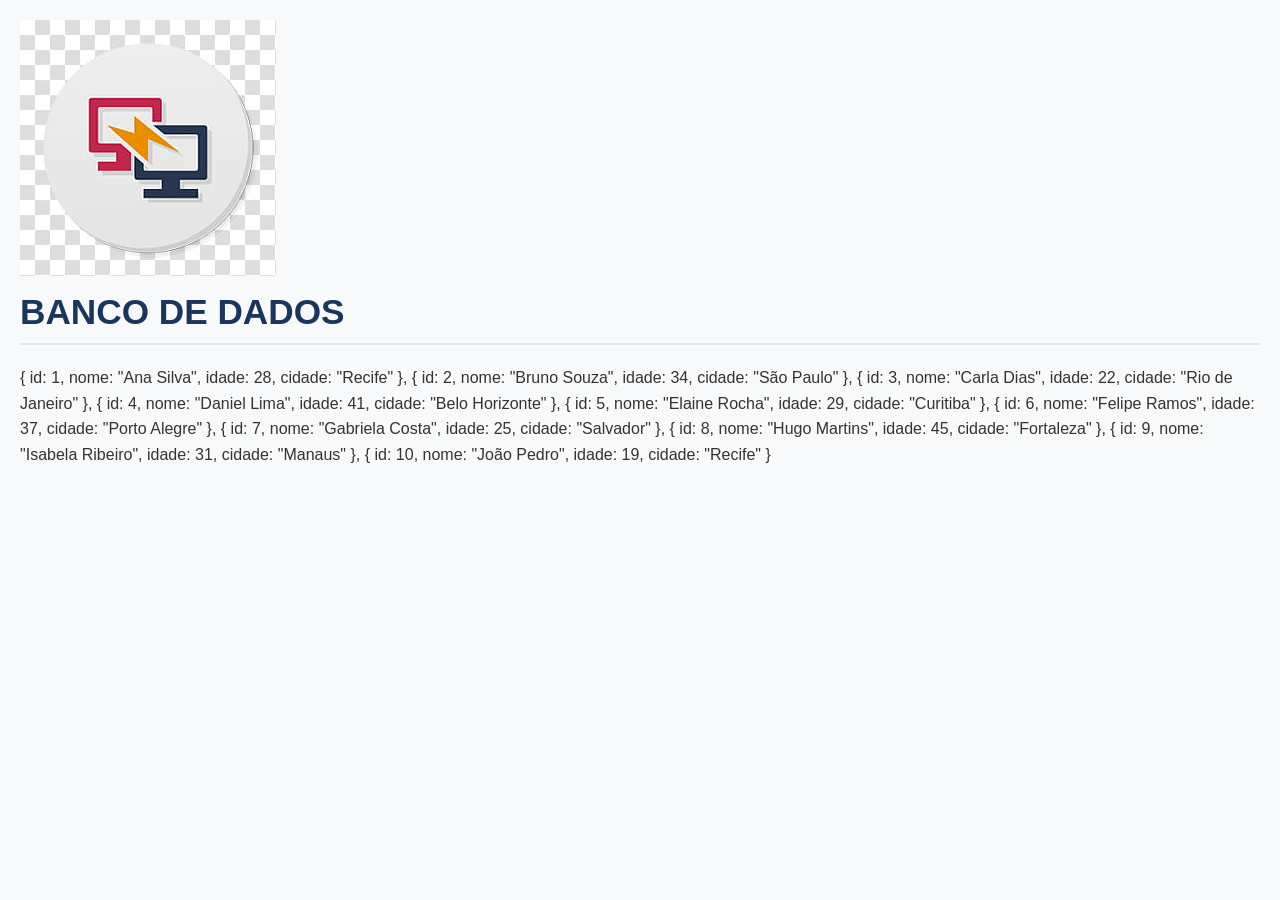
<file: controller/bd.html>
<!DOCTYPE html>
<html lang="en">
<head>
    <meta charset="UTF-8">
    <meta name="viewport" content="width=device-width, initial-scale=1.0">
    <title>Banco de Dados</title>
    <link href="https://cdn.jsdelivr.net/npm/bootstrap@5.3.8/dist/css/bootstrap.min.css" rel="stylesheet" integrity="sha384-sRIl4kxILFvY47J16cr9ZwB07vP4J8+LH7qKQnuqkuIAvNWLzeN8tE5YBujZqJLB" crossorigin="anonymous">
    <link rel="stylesheet" href="../style/style.css">
</head>
<body>
    <a href="../index.html"><img src="../icone/conect.jpg" alt="icone de conexão remota" /></a>
    <p>
        <h1 class="bd">BANCO DE DADOS</h1>
            { id: 1, nome: "Ana Silva", idade: 28, cidade: "Recife" },
            { id: 2, nome: "Bruno Souza", idade: 34, cidade: "São Paulo" },
            { id: 3, nome: "Carla Dias", idade: 22, cidade: "Rio de Janeiro" },
            { id: 4, nome: "Daniel Lima", idade: 41, cidade: "Belo Horizonte" },
            { id: 5, nome: "Elaine Rocha", idade: 29, cidade: "Curitiba" },
            { id: 6, nome: "Felipe Ramos", idade: 37, cidade: "Porto Alegre" },
            { id: 7, nome: "Gabriela Costa", idade: 25, cidade: "Salvador" },
            { id: 8, nome: "Hugo Martins", idade: 45, cidade: "Fortaleza" },
            { id: 9, nome: "Isabela Ribeiro", idade: 31, cidade: "Manaus" },
            { id: 10, nome: "João Pedro", idade: 19, cidade: "Recife" }
    </p>
    <a href="../index.html"></a>
</body>
</html>
</file>
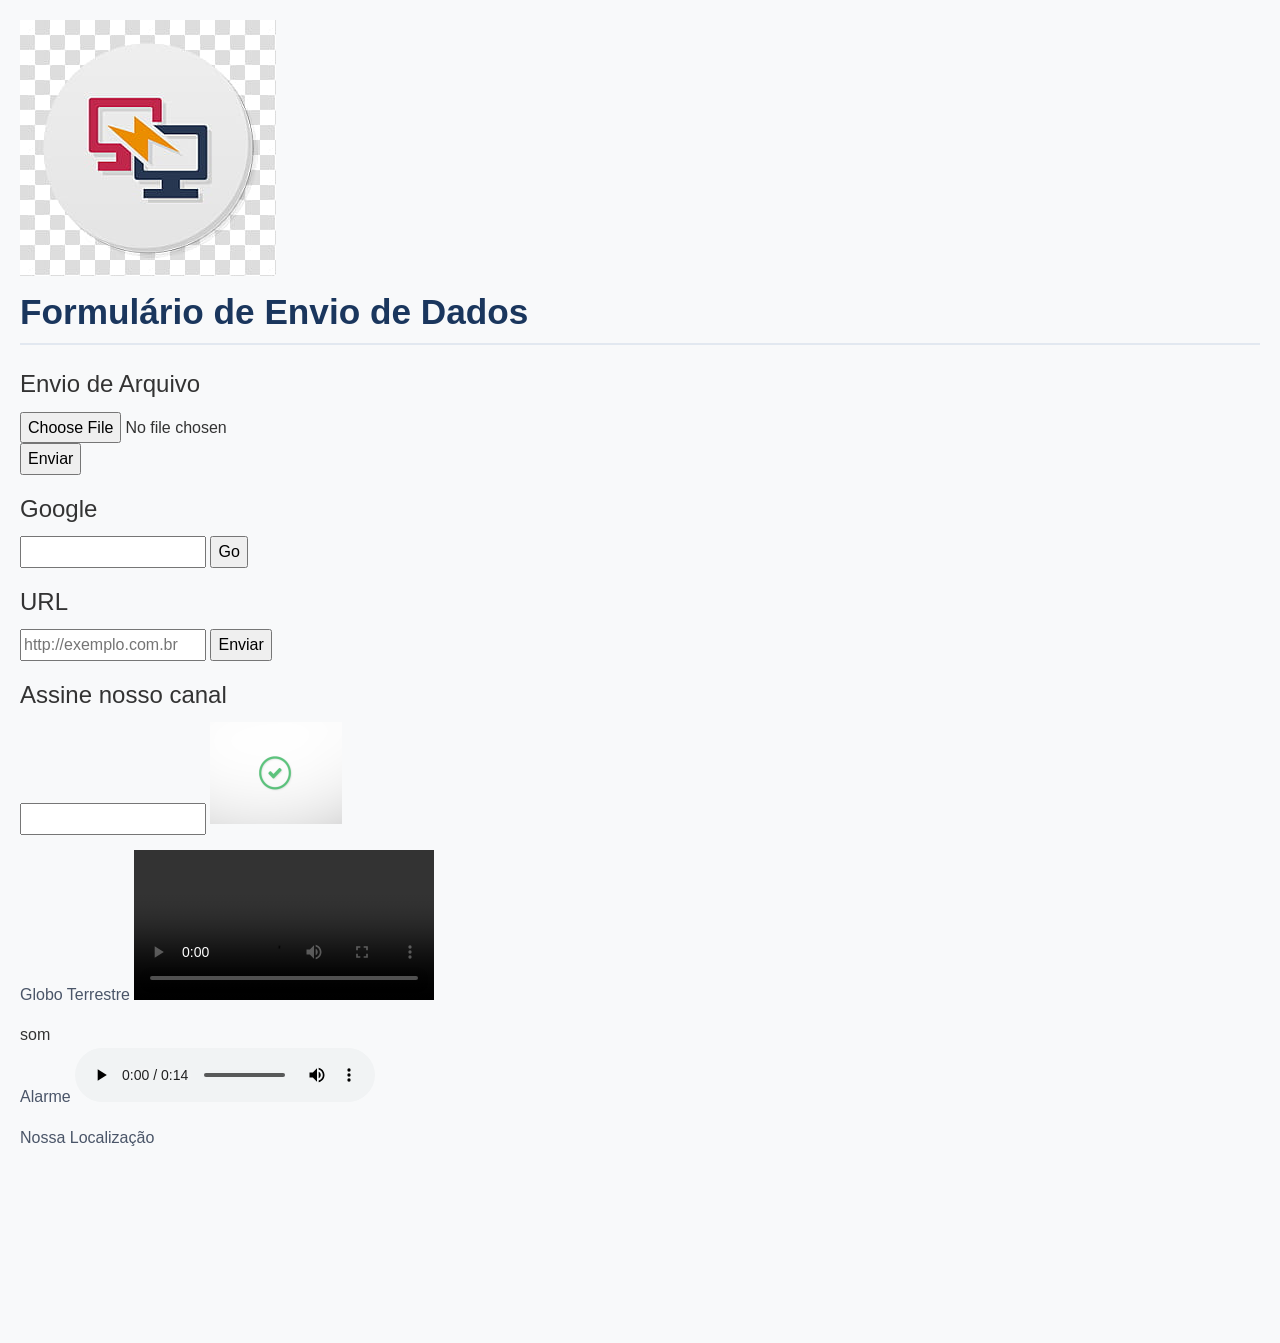
<file: controller/envdados.html>
<!DOCTYPE html>
<html lang="en">
<head>
    <meta charset="UTF-8">
    <meta name="viewport" content="width=device-width, initial-scale=1.0">
    <title>Manipulação e recebimento de dados</title>
    <link href="https://cdn.jsdelivr.net/npm/bootstrap@5.3.8/dist/css/bootstrap.min.css" rel="stylesheet" integrity="sha384-sRIl4kxILFvY47J16cr9ZwB07vP4J8+LH7qKQnuqkuIAvNWLzeN8tE5YBujZqJLB" crossorigin="anonymous">
    <link rel="stylesheet" href="../style/style.css">
</head>
<body>
    <a href="../index.html"><img src="../icone/conect.jpg" alt="icone de conexão remota" /></a>
    <p>

        <h1>Formulário de Envio de Dados</h1>
        <div id="arquivo">
            <p>
                <fieldset>
                    <form action="cripto/password.html" method="post">
                        <legend>Envio de Arquivo</legend>
                        <input type="file" name="anexar" id="anexar"/><br/>
                        <input type="submit" value="Enviar"/>
                    </form>
                </fieldset>
            </p>
        </div>
        <div id="pesquisa">
            <p>
                <fieldset>
                    <form action="cripto/password.html" method="post">
                        <legend>Google</legend>
                        <input type="search" name="buscar" id="buscar"/>
                        <input type="submit" value="Go"/>
                    </form>
                </fieldset>
            </p>
        </div>

        <div id="url">
            <p>
                <fieldset>
                    <form action="cripto/password.html" method="post">
                        <legend>URL</legend>
                        <input type="url" name="url" id="url" placeholder="http://exemplo.com.br"/>
                        <input type="submit" value="Enviar"/>
                    </form>
                </fieldset>
            </p>
        </div>
        <div id="newslatters">
            <p>
                <fieldset>
                    <form action="cripto/password.html" method="post">
                        <legend>Assine nosso canal</legend>
                        <label for="email"><input type="email" name="email" id="email"/></label>
                        <input type="image" src="../icone/botao.png" alt="icone no formato de checado">
                    </form>
                </fieldset>
            </p>
        </div>
        <div id="multimida">
            <p>
                Globo Terrestre
                <video src="../midias/earthone.mp4" controls loop></video>
            </p>som
            <p>
                Alarme
                <audio src="../midias/alarm.mp3" controls></audio>
            </p>
        </div>
        <div id="mapas">
            <p>
                <label>Nossa Localização</label><br/>
                <iframe src="https://www.google.com.br/maps/place/Escola+T%C3%A9cnica+Estadual+Gin%C3%A1sio+Pernambucano/@-8.0515981,-34.8827931,17z/data=!3m1!4b1!4m6!3m5!1s0x7ab187db07a840d:0xd02075371cbf769f!8m2!3d-8.0516034!4d-34.8802182!16s%2Fg%2F11b6nrdl9m?entry=ttu&g_ep=EgoyMDI2MDgzMS4wIKXMDSoASAFQAw%3D%3D" frameborder="0"></iframe>
            </p>
        </div>
        
    
</body>
</html>
</file>
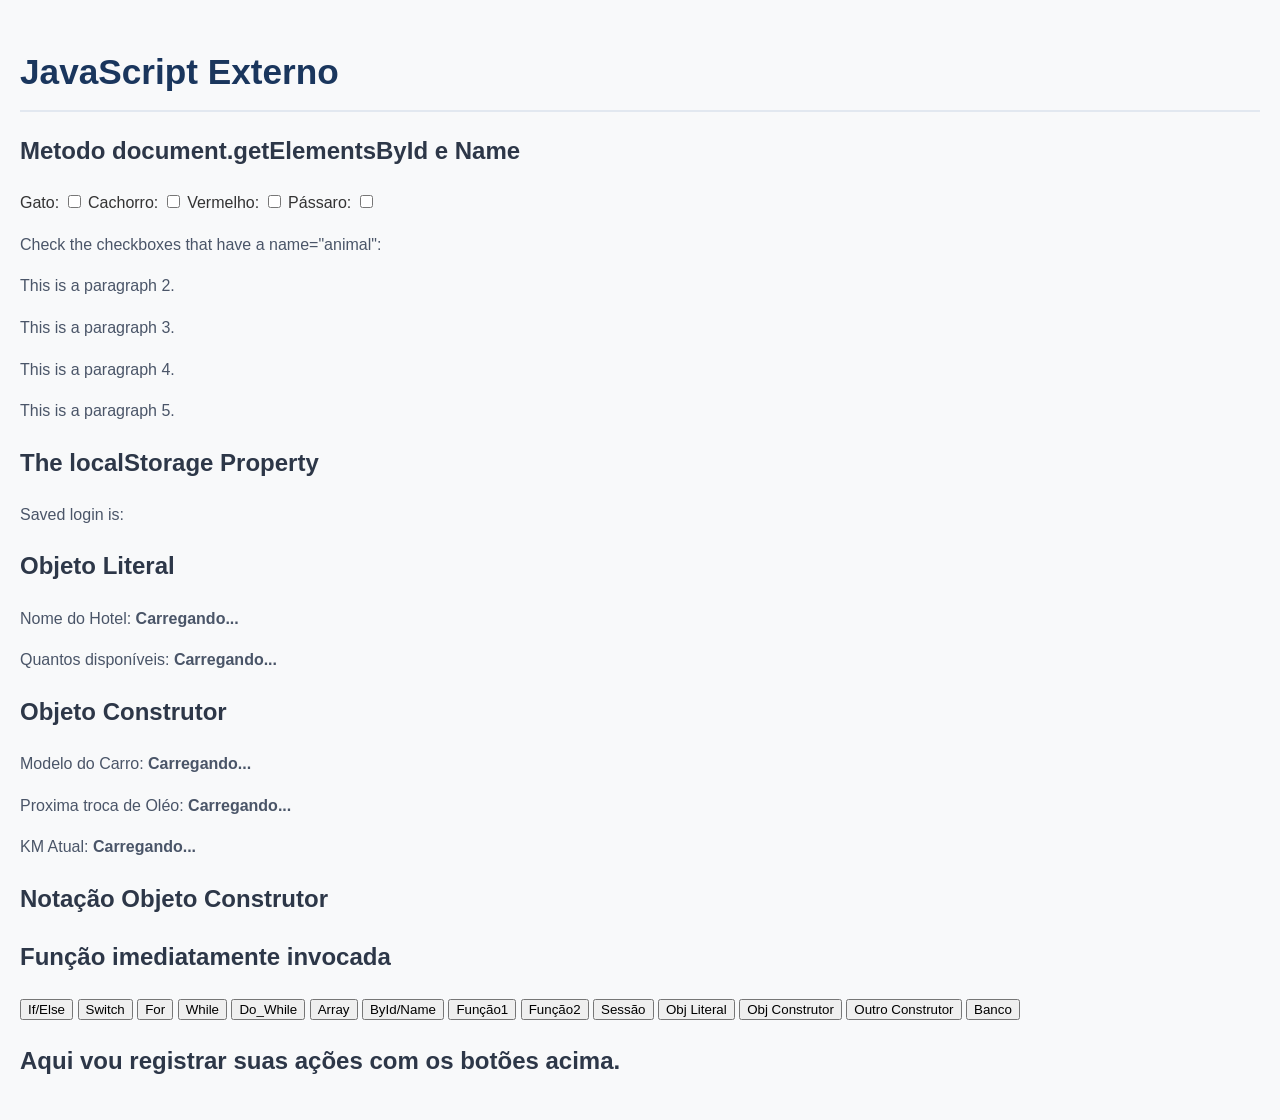
<file: controller/iniciante.html>
<!--
    ## IMPORTANTE ##
    Você tem todo o direito de usar esse material 
    para seu próprio aprendizado. Professores também 
    podem ter acesso a todo o conteúdo e usá-los com 
    seus alunos. Porém todos os que usarem esse 
    material - seja para qual for a finalidade - deverão 
    manter a referência ao material original, disponível 
    em https://github.com/gustavoguanabara/javascript. Este 
    material não poderá ser utilizado em nenhuma hipótese 
    para ser replicada - integral ou parcialmente - 
    por autores/editoras/instituições para criar livros 
    ou apostilas, com finalidades de obter ganho financeiro 
    com ele.
-->

<!DOCTYPE html>
<html lang="pt-br">
<head>
    <meta charset="UTF-8">
    <meta name="viewport" content="width=device-width, initial-scale=1.0">
    <title>JavaScript externo</title>
    <link rel="stylesheet" href="../style/style.css"/>
</head>
<body>

    <h1 id='titulo'>JavaScript Externo</h1>
    
    <div>
        <h2>Metodo document.getElementsById e Name</h2>
        Gato:
        <input name="animal" type="checkbox" value="Gato"/>
        Cachorro:
        <input name="animal" type="checkbox" value="Cachorro"/>
        Vermelho:
        <input name="cor" type="checkbox" value="Vermelho"/>
        Pássaro:
        <input name="animal" type="checkbox" value="Pássaro"/>

        <p>Check the checkboxes that have a name="animal":</p>

        <p>This is a paragraph 2.</p>

        <p name="paragrafo">This is a paragraph 3.</p>
        <p name="paragrafo">This is a paragraph 4.</p>
        <p name="paragrafo">This is a paragraph 5.</p>
    </div>

    <div>
        <h2>The localStorage Property</h2>

        <p>Saved login is:</p>
        <p id="session"></p>
    </div>

    <div>
        <h2>Objeto Literal</h2>

        <p>Nome do Hotel: <b id="nome">Carregando...</b></p>
        <p>Quantos disponíveis: <b id="quartos">Carregando...</b></p>
        <p></p>
    </div>

    <div>
        <h2>Objeto Construtor</h2>

        <p>Modelo do Carro: <b id="modelo">Carregando...</b></p>
        <p>Proxima troca de Oléo: <b id="oleoMotor">Carregando...</b></p>
        <p>KM Atual: <b id="kmAtual">Carregando...</b></p>
    </div>

    <div>
        <h2>Notação Objeto Construtor</h2>
        <p id='item'></p>
    </div>

    <div>
        <h2>Função imediatamente invocada</h2>
        <p id='iife'></p>
    </div>

    <div>
        <button onclick="acao1()">If/Else</button>
        <button onclick="acao2()">Switch</button>
        <button onclick="acao3()">For</button>
        <button onclick="acao4()">While</button>
        <button onclick="acao5()">Do_While</button>
        <button onclick="acao6()">Array</button>
        <button onclick="acao7()">ById/Name</button>
        <button onclick="acao8()">Função1</button>
        <button onclick="acao9()">Função2</button>
        <button onclick="acao10()">Sessão</button>
        <button onclick="acao11()">Obj Literal</button>
        <button onclick="acao12()">Obj Construtor</button>
        <button onclick="acao13()">Outro Construtor</button>
        <button onclick="acao14()">Banco</button>
        
        <section id="saida">
            <h2>Aqui vou registrar suas ações com os botões acima.</h2>
        </section>
    </div>

    <!-- No lugar de ter muitas linhas escritas dentro do seu documento HTML, use um arquivo externo que vai fazer a carga das suas funções JS no final da página. Isso separa o que é conteúdo (HTML) do que é funcionalidade (JS) -->
    <script src="../script/acoes.js"></script>
</body>
</html>
</file>
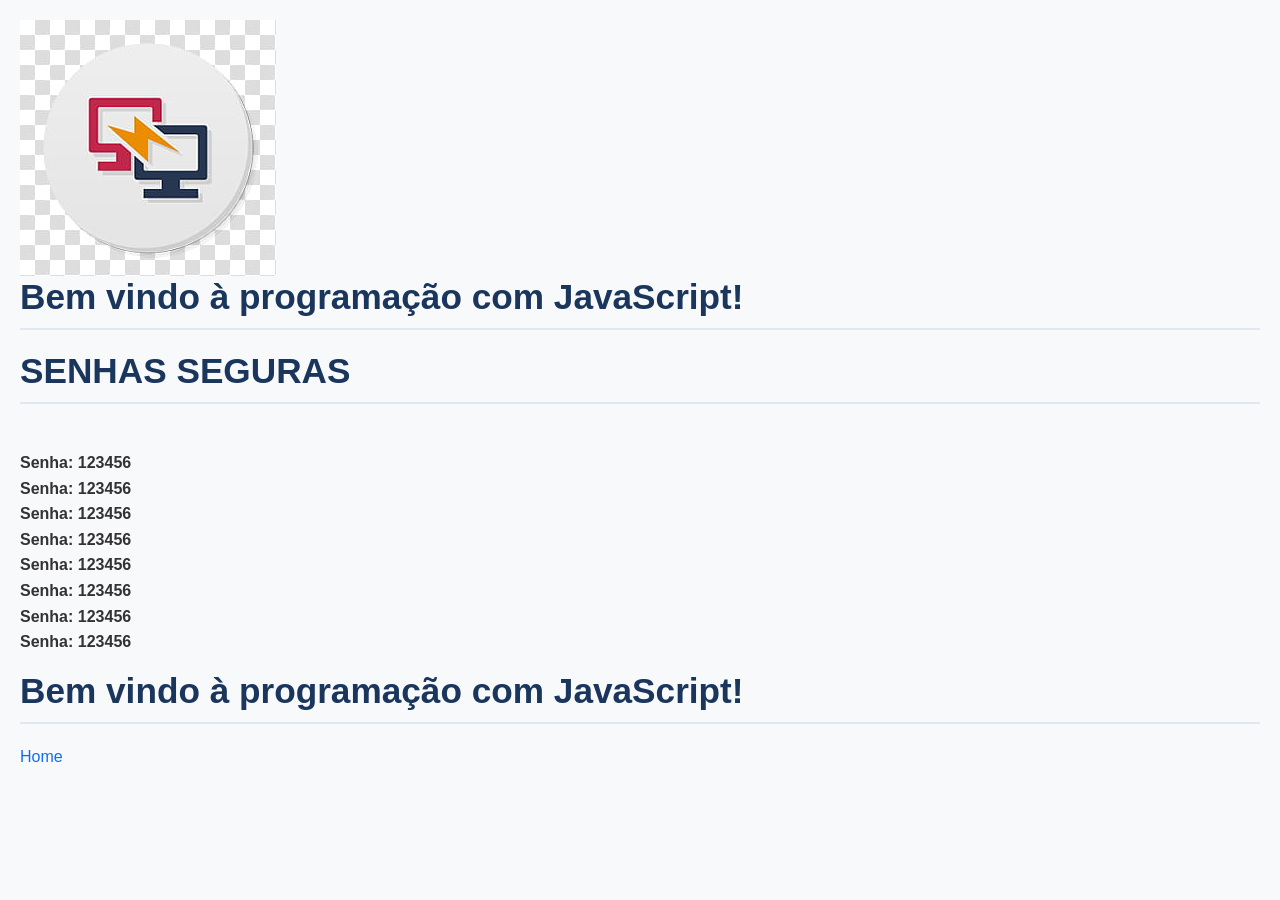
<file: controller/cripto/password.html>
<!DOCTYPE html>
<html lang="en">
<head>
    <meta charset="UTF-8">
    <meta name="viewport" content="width=device-width, initial-scale=1.0">
    <title>Senhas</title>
    <link href="https://cdn.jsdelivr.net/npm/bootstrap@5.3.8/dist/css/bootstrap.min.css" rel="stylesheet" integrity="sha384-sRIl4kxILFvY47J16cr9ZwB07vP4J8+LH7qKQnuqkuIAvNWLzeN8tE5YBujZqJLB" crossorigin="anonymous">
    <link rel="stylesheet" href="../../style/style.css">
</head>
<body>
    <a href="../../index.html"><img src="../../icone/conect.jpg" alt="icone de conexão remota" /></a>
    <br/>
    <script src="../../script/index.js"></script>
    <h1>SENHAS SEGURAS</h1>
    <br/>
    <b>Senha: 123456</b>
    <br/>
    <b>Senha: 123456</b>
    <br/>
    <b>Senha: 123456</b>
    <br/>
    <b>Senha: 123456</b>
    <br/>
    <b>Senha: 123456</b>
    <br/>
    <b>Senha: 123456</b>
    <br/>
    <b>Senha: 123456</b>
    <br/>
    <b>Senha: 123456</b>
    <p class="bt-position"></p>




    <script src="../../script/index.js"></script>
    
    <a href="../../index.html">Home</a>




    <span class="icone icone-home"></span>
    <span class="icone icone-busca"></span>
    <span class="icone icone-config"></span>





    
        
   
</body>
</html>
</file>
<file: style/style.css>
/* ================================================================= -
   PROJETO PROFISSIONAL - CSS ÚNICO E UNIFICADO
   Regras: Sem alteração de HTML, sem uso de :root ou bibliotecas externas extras.
   ================================================================= */

/* Configurações Gerais do Corpo e Fundo */
body {
    background-color: #f8f9fa;
    background-image: none; /* Remove fundos ruidosos anteriores para uma estética limpa */
    color: #333333;
    font-family: 'Gill Sans', 'Gill Sans MT', Calibri, 'Trebuchet MS', sans-serif;
    font-size: 16px;
    line-height: 1.6;
    margin: 0;
    padding: 20px;
}

/* Tipografia e Cabeçalhos */
h1 {
    color: #1a365d;
    font-size: 2.2rem;
    font-weight: 700;
    text-decoration: none;
    margin-bottom: 20px;
    border-bottom: 2px solid #e2e8f0;
    padding-bottom: 10px;
}

h2, h3, h4, h5, h6 {
    color: #2d3748;
    font-weight: 600;
}

/* Parágrafos Padronizados */
p {
    color: #4a5568;
    margin-left: 0; /* Alinhamento padrão mais limpo, removendo recuos excessivos */
    text-align: left;
    margin-bottom: 15px;
}

/* Links e Interatividade */
a {
    color: #0d6efd;
    text-decoration: none;
    transition: color 0.2s ease-in-out;
}

a:hover {
    color: #0b5ed7;
    text-decoration: underline;
}

a.removeSublinhado {
    text-decoration: none;
}

a.bt {
    color: #ffffff;
}

/* Botões e Menu (Integrados com Bootstrap) */
#botoes_menu {
    display: flex;
    flex-wrap: wrap;
    gap: 10px;
    margin-bottom: 25px;
}

.btn {
    border-radius: 6px;
    font-weight: 500;
    padding: 8px 16px;
    box-shadow: 0 2px 4px rgba(0, 0, 0, 0.05);
}

/* Listas */
ul {
    text-indent: 0;
    list-style-position: outside;
    padding-left: 20px;
}

li.uppercase {
    text-transform: uppercase;
}

li.lowercase {
    text-transform: lowercase;
}

li.capitalize {
    text-transform: capitalize;
}

li.italico {
    font-style: italic;
    font-size: clamp(1rem, 1.5vw + 0.5rem, 1.5rem);
}

/* Tabelas com Design Corporativo Limpo */
table {
    background-color: #ffffff;
    width: 100%;
    border-collapse: collapse;
    border-radius: 8px;
    overflow: hidden;
    box-shadow: 0 4px 6px rgba(0, 0, 0, 0.05);
    margin-top: 20px;
    margin-bottom: 20px;
}

table, th, td {
    border: 1px solid #e2e8f0;
}

th {
    background-color: #f1f5f9;
    color: #1e293b;
    height: 45px;
    font-weight: 600;
    text-align: left;
    padding: 12px 16px;
}

td {
    padding: 12px 16px;
    color: #475569;
}

tr:nth-child(even) {
    background-color: #f8fafc;
}

/* Classes Auxiliares de Texto e Legendas */
span.vermelho {
    color: #e53e3e;
    text-decoration: none;
    font-weight: bold;
}

legend.arquivo {
    color: #3182ce;
    text-decoration: none;
    font-weight: 600;
}

legend.pesquisa {
    color: #718096;
    text-decoration: line-through;
}

legend.noticias {
    color: #dd6b20;
    font-weight: 600;
}

legend.pagina {
    color: #805ad5;
    font-weight: 600;
}
</file>
